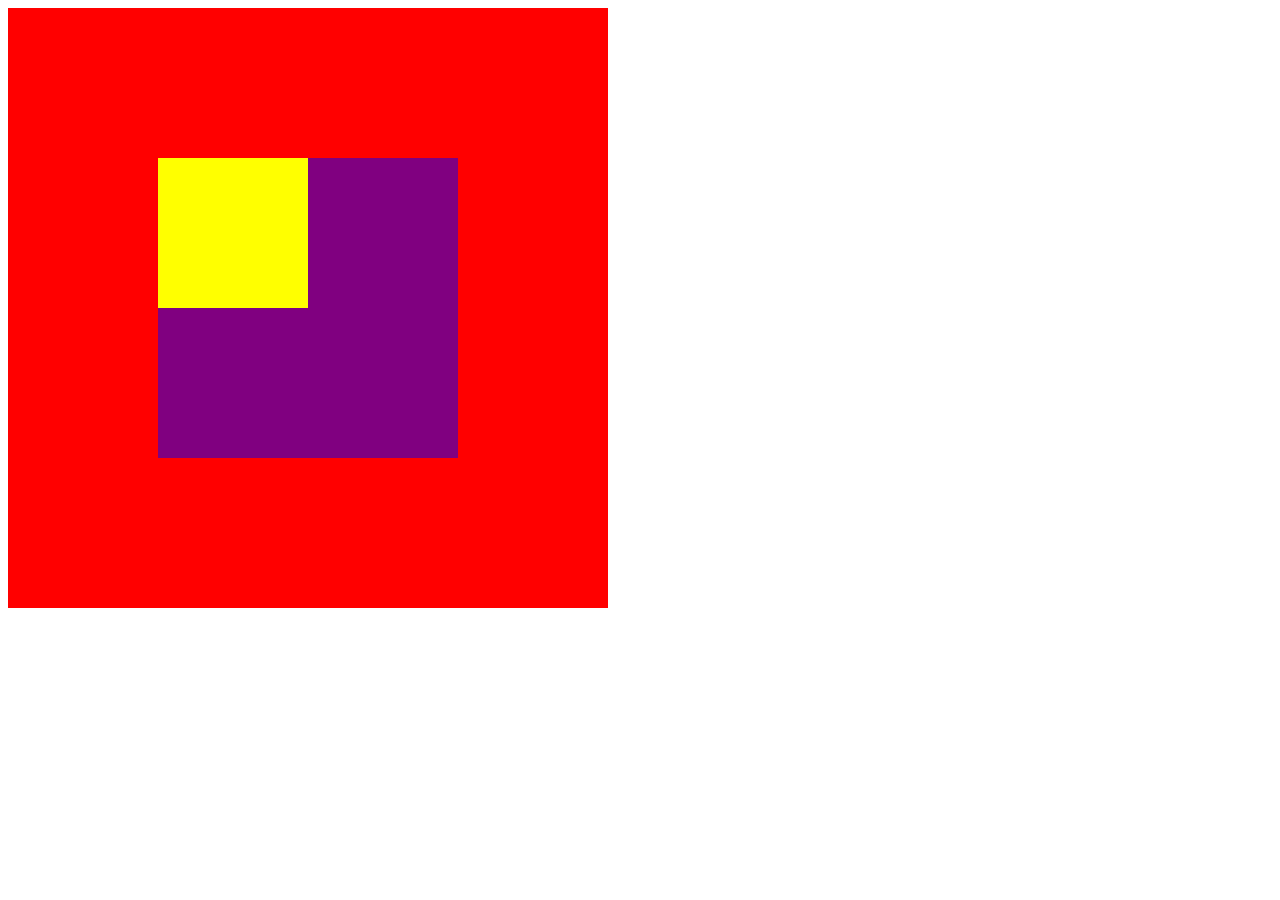
<file: index.html>
<!DOCTYPE html>
<html lang="en">
<head>
	<link rel="stylesheet" type="text/css" href="main.css">
	<title>positioning-2</title>
</head>
<body>
	<div class="red">
		<div class="purple">
			<div class="yellow"></div>
		</div>
	</div>
</body>
</html>
</file>
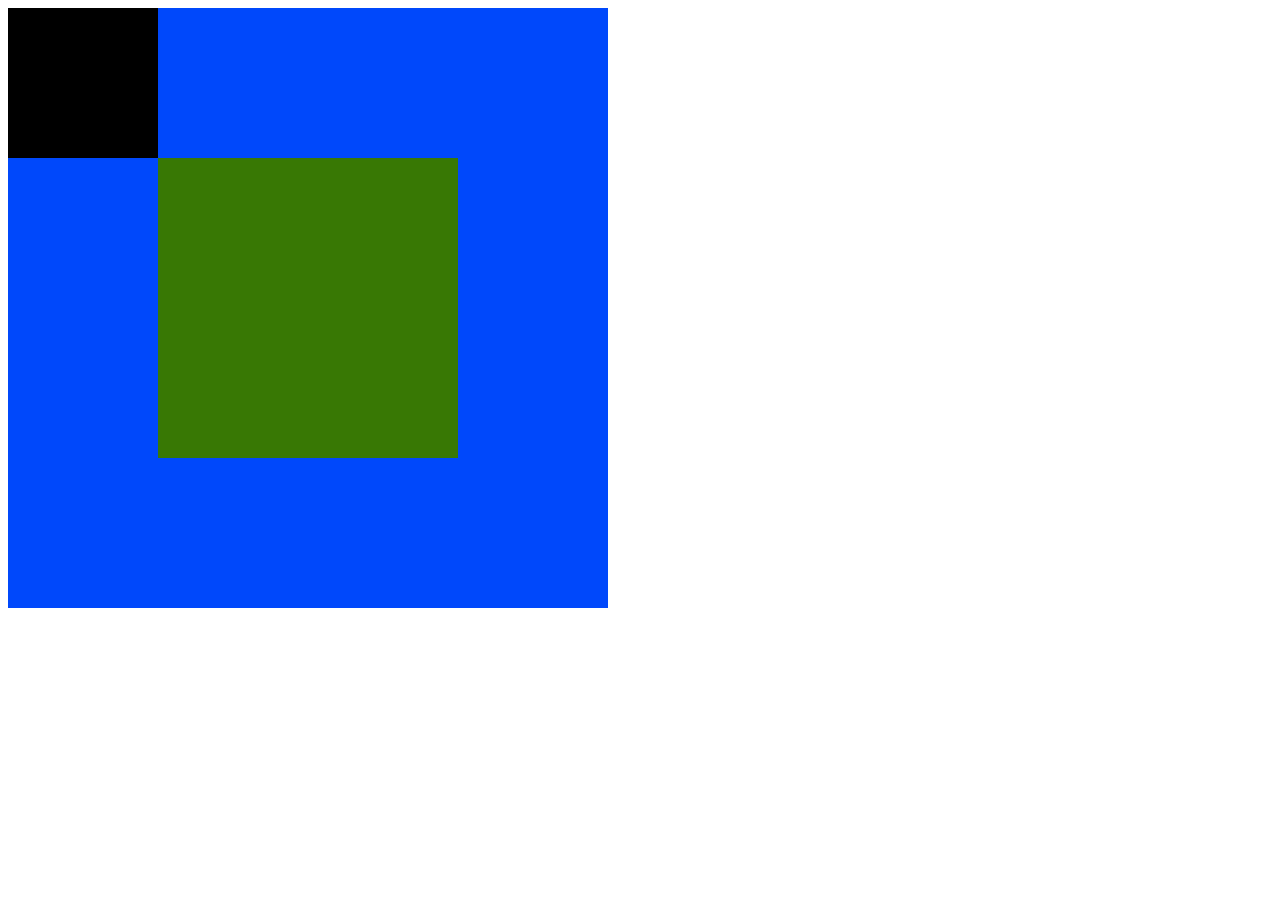
<file: index2.html>
<!DOCTYPE html>
<html lang="en">
<head>
	<link rel="stylesheet" type="text/css" href="main2.css">
	<title>positioning-2</title>
</head>
<body>
	<div class="blue">
		<div class="green"></div>
			<div class="black"></div>
	</div>
</body>
</html>
</file>
<file: main.css>
.red {
	width: 600px;
	height: 600px;
	background-color: red;
	position: static;
}
.purple {
	width: 300px;
	height: 300px;
	background-color: purple;
	position: absolute;
	margin: 150px;
}
.yellow {
	width: 150px;
	height: 150px;
	background-color: yellow;
	position: absolute;
}
</file>
<file: main2.css>
.blue {
	width: 600px;
	height: 600px;
	background-color: #0048FB;
	position: static;
}
.green {
	width: 300px;
	height: 300px;
	background-color: #387804;
	position: absolute;
	margin: 150px;
}
.black {
	width: 150px;
	height: 150px;
	background-color: #000000;
	position: absolute;
}
</file>
